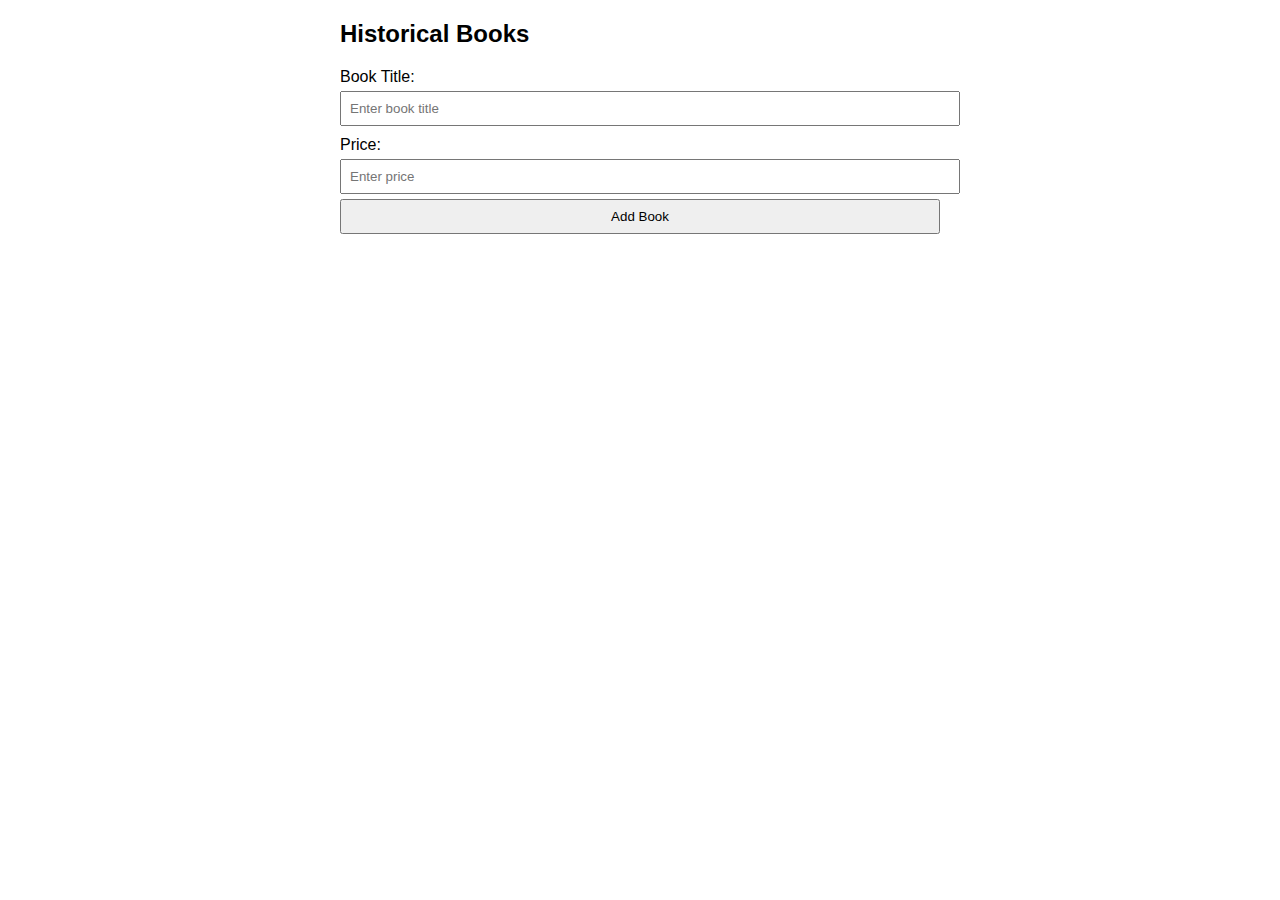
<file: add.html>
<!DOCTYPE html>
<html>
<head>
  <title>Historical Books</title>
  <style>
    body { font-family: Arial, sans-serif; max-width: 600px; margin: 20px auto; }
    label { display: block; margin-top: 10px; }
    input, button { padding: 8px; width: 100%; margin-top: 5px; }
    ul { margin-top: 20px; }
    li { background: #f4f4f4; margin: 5px 0; padding: 10px; border-radius: 4px; }
    
  </style>
</head>
<body>

<h2>Historical Books</h2>

<label for="title">Book Title:</label>
<input type="text" id="title" placeholder="Enter book title">

<label for="price">Price:</label>
<input type="number" id="price" placeholder="Enter price">

<button id="addBookBtn">Add Book</button>

<ul id="bookList"></ul>

<script>
  const addBookBtn = document.getElementById('addBookBtn');
  const bookList = document.getElementById('bookList');

  addBookBtn.addEventListener('click', () => {
    const title = document.getElementById('title').value.trim();
    const price = document.getElementById('price').value.trim();

    if (title === '' || price === '') {
      alert('Please enter both Title and Price');
      return;
    }

    const li = document.createElement('li');
    li.textContent = `Title: ${title} | Price: ₹${price}`;
    bookList.appendChild(li);

    // Clear inputs
    document.getElementById('title').value = '';
    document.getElementById('price').value = '';
  });
</script>

</body>
</html>
</file>
